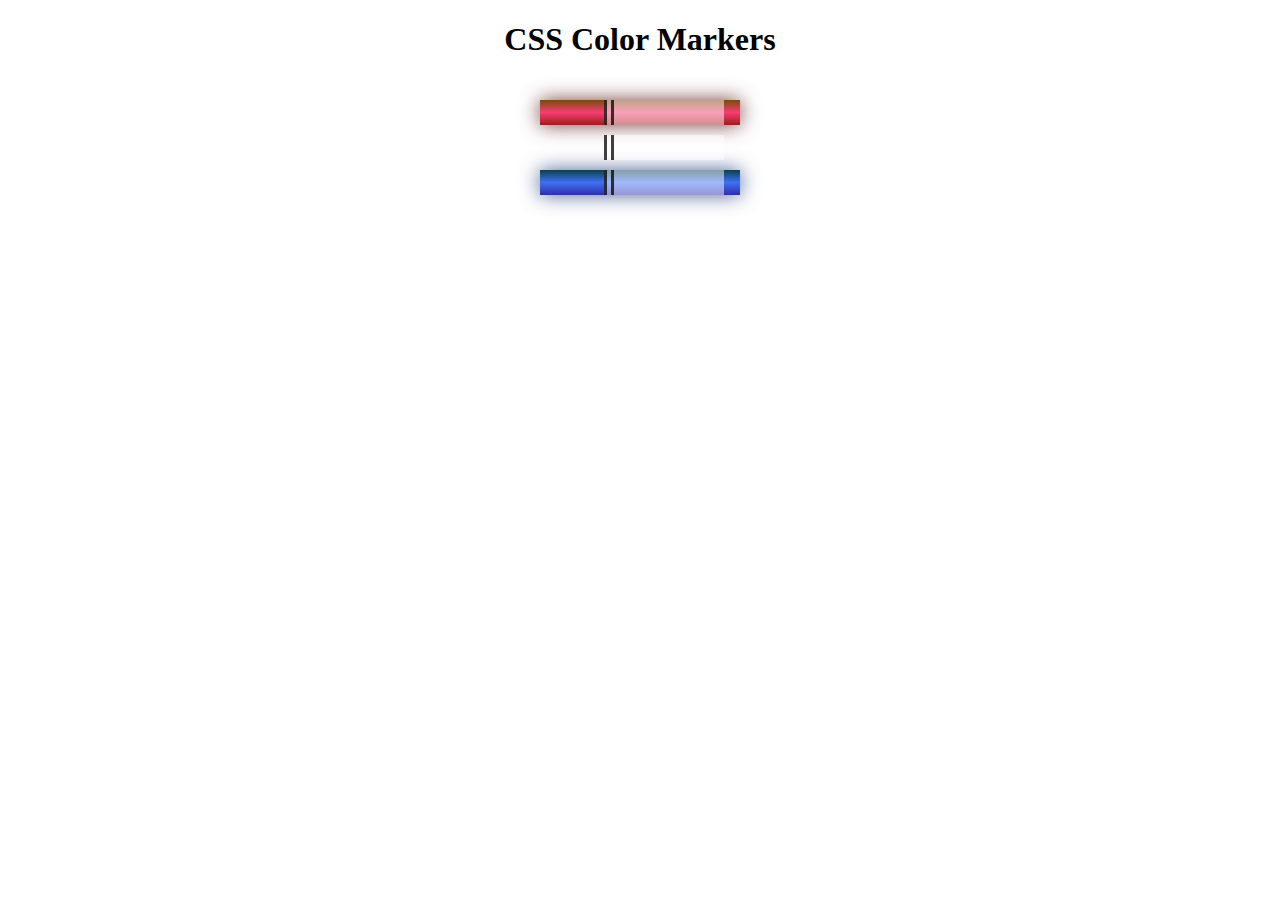
<file: 3 Learn CSS Colors by Building a Set of Colored Markers, Not started/index.html>
<!DOCTYPE html>
<html lang="en">

<head>
    <title>Colored Markers</title>
    <meta charset="UTF-8" />
    <meta name="viewport" content="width=device-width, initial-scale=1.0" />
    <link rel="stylesheet" href="styles.css" />
</head>

<body>
    <h1>CSS Color Markers</h1>
    <div class="container">
        <div class="marker red">
            <div class="cap"></div>
            <div class="sleeve"></div>
        </div>
        <div class="marker gree">
            <div class="cap"></div>
            <div class="sleeve"></div>
        </div>
        <div class="marker blue">
            <div class="cap"></div>
            <div class="sleeve"></div>
        </div>
    </div>
</body>

</html>
</file>
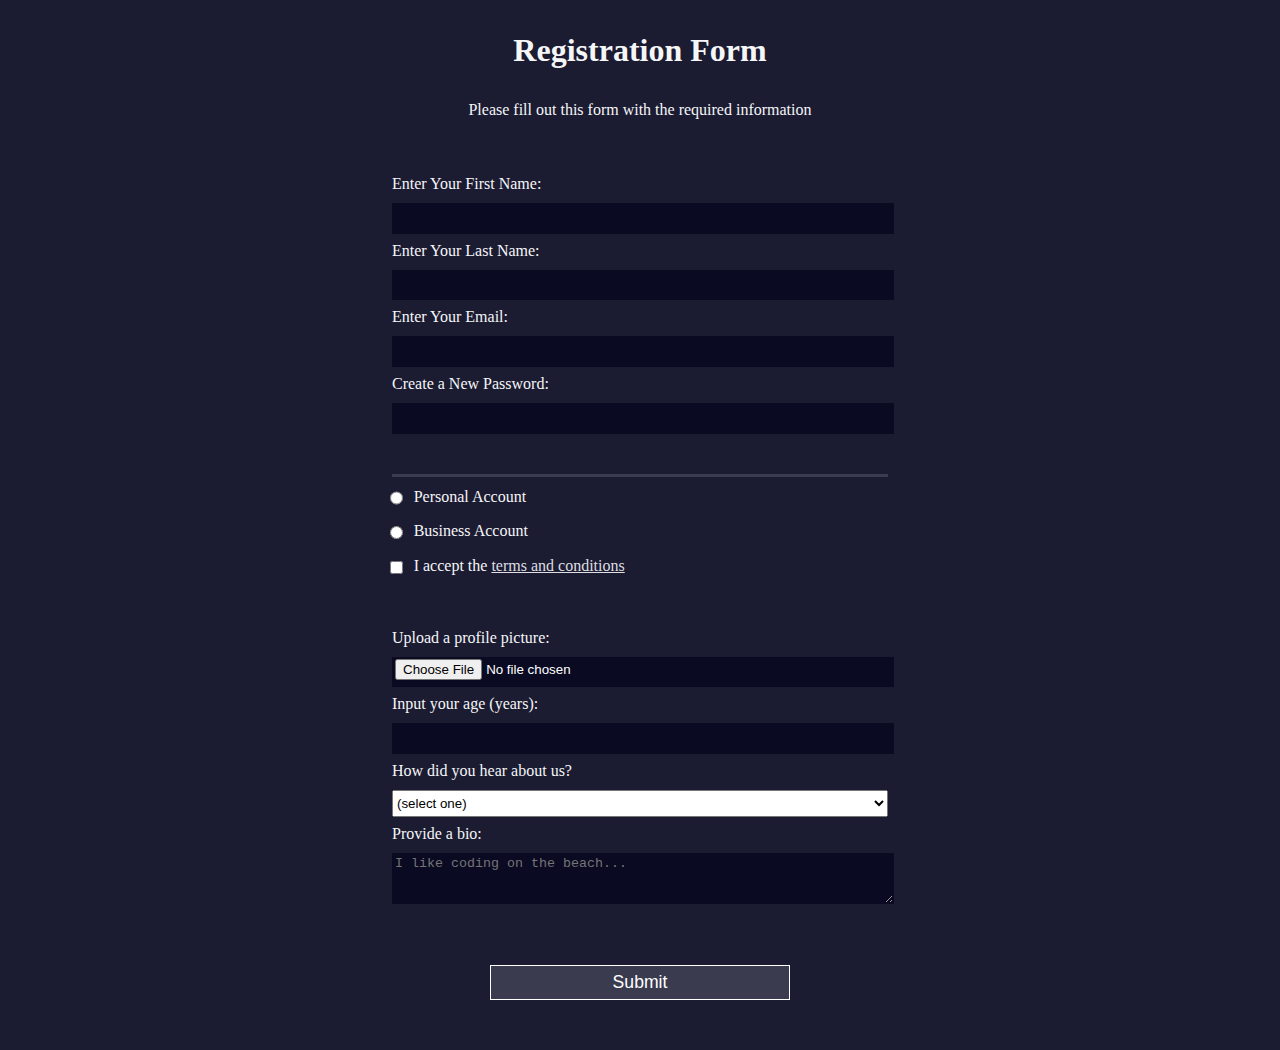
<file: 4 Learn HTML Forms by Building a Registration Form, Not started/index.html>
<!DOCTYPE html>
<html lang="en">
  <head>
    <meta charset="UTF-8" />
    <title>Registration Form</title>
    <link rel="stylesheet" href="styles.css" />
  </head>

  <body>
    <h1>Registration Form</h1>
    <p>Please fill out this form with the required information</p>
    <form action="https://register-demo.freecodecamp.org" method="post">
      <fieldset required>
        <label for="first-name"
          >Enter Your First Name:
          <input id="first-name" type="text" name="first-name" required
        /></label>
        <label for="last-name"
          >Enter Your Last Name:
          <input id="last-name" type="text" name="last-name" required
        /></label>
        <label for="email"
          >Enter Your Email:
          <input id="email" type="email" name="email" required
        /></label>
        <label for="new-password"
          >Create a New Password:
          <input
            id="new-password"
            name="new-password"
            type="password"
            pattern="[a-z0-5]{8,}"
            required
        /></label>
      </fieldset>
      <label for="personal-account"
        ><input
          class="inline"
          type="radio"
          name="account-type"
          id="personal-account"
        />
        Personal Account</label
      >
      <label for="business-account"
        ><input
          class="inline"
          type="radio"
          name="account-type"
          id="business-account"
        />
        Business Account</label
      >
      <label for="terms-and-conditions"
        ><input
          class="inline"
          type="checkbox"
          required
          id="terms-and-conditions"
          name="terms-and-conditions"
        />
        I accept the
        <a href="https://www.freecodecamp.org/news/terms-of-service/"
          >terms and conditions</a
        ></label
      >
      <fieldset>
        <label for="profile-picture"
          >Upload a profile picture:
          <input type="file" name="file" id="profile-picture"
        /></label>
        <label for="age"
          >Input your age (years):
          <input type="number" name="age" min="13" max="120" id="age"
        /></label>
        <label for="referrer"
          >How did you hear about us?
          <select name="referrer" id="referrer">
            <option value="">(select one)</option>
            <option value="1">freeCodeCamp News</option>
            <option value="2">freeCodeCamp YouTube Channel</option>
            <option value="3">freeCodeCamp Forum</option>
            <option value="4">Other</option>
          </select>
        </label>
        <label for="bio"
          >Provide a bio:
          <textarea
            id="bio"
            name="bio"
            cols="30"
            rows="3"
            placeholder="I like coding on the beach..."
          ></textarea>
        </label>
      </fieldset>
      <input type="submit" value="Submit" />
    </form>
  </body>
</html>
</file>
<file: 3 Learn CSS Colors by Building a Set of Colored Markers, Not started/styles.css>
h1 {
  text-align: center;
}

.container {
  background-color: rgb(255, 255, 255);
  padding: 10px 0;
}

.marker {
  height: 25px;
  width: 200px;
  margin: 10px auto;
}

.cap {
  width: 60px;
  height: 25px;
}

.sleeve {
  height: 25px;
  width: 110px;
  background-color: rgba(255, 255, 255, 0.5);
  border-left: 10px double rgba(0, 0, 0, 0.75);
}

.cap,
.sleeve {
  display: inline-block;
}

.red {
  background: linear-gradient(
    rgb(122, 74, 14),
    rgb(245, 62, 113),
    rgb(162, 27, 27)
  );
  box-shadow: 0 0 20px 0 rgba(83, 14, 14, 0.8);
}

.green {
  background: linear-gradient(#55680d, #71f53e, #116c31);
  box-shadow: 0 0 20px 0 #3b7e20cc;
}

.blue {
  background: linear-gradient(
    hsl(186, 76%, 16%),
    hsl(223, 90%, 60%),
    hsl(240, 56%, 42%)
  );
  box-shadow: 0 0 20px 0 hsl(223, 59%, 31%, 0.8);
}
</file>
<file: 4 Learn HTML Forms by Building a Registration Form, Not started/styles.css>
body {
  width: 100%;
  height: 100vh;
  margin: 0;
  background-color: #1b1b32;
  color: #f5f6f7;
  font-family: Tahoma;
  font-size: 16px;
}

label {
  display: block;
  margin: 0.5rem 0;
}

h1,
p {
  margin: 1em auto;
  text-align: center;
}

form {
  margin: 0 auto;
  max-width: 500px;
  min-width: 300px;
  width: 60vw;
  padding-bottom: 2em;
}

fieldset {
  border: none;
  padding: 2rem 0;
  border-bottom: 3px solid #3b3b4f;
}

fieldset:last-of-type {
  border-bottom: none;
}

input,
textarea,
select {
  width: 100%;
  margin: 10px 0 0 0;
  min-height: 2em;
}

input,
textarea {
  background-color: #0a0a23;
  border: 1px solid #0a0a23;
  color: #ffffff;
}

.inline {
  width: unset;
  margin: 0 0.5em 0 0;
  vertical-align: middle;
}

input[type="submit"] {
  display: block;
  width: 60%;
  margin: 1em auto;
  height: 2em;
  font-size: 1.1rem;
  background-color: #3b3b4f;
  border-color: white;
  min-width: 300px;
}

input[type="file"] {
  padding: 1px 2px;
}

a {
  color: #dfdfe2;
}
</file>
